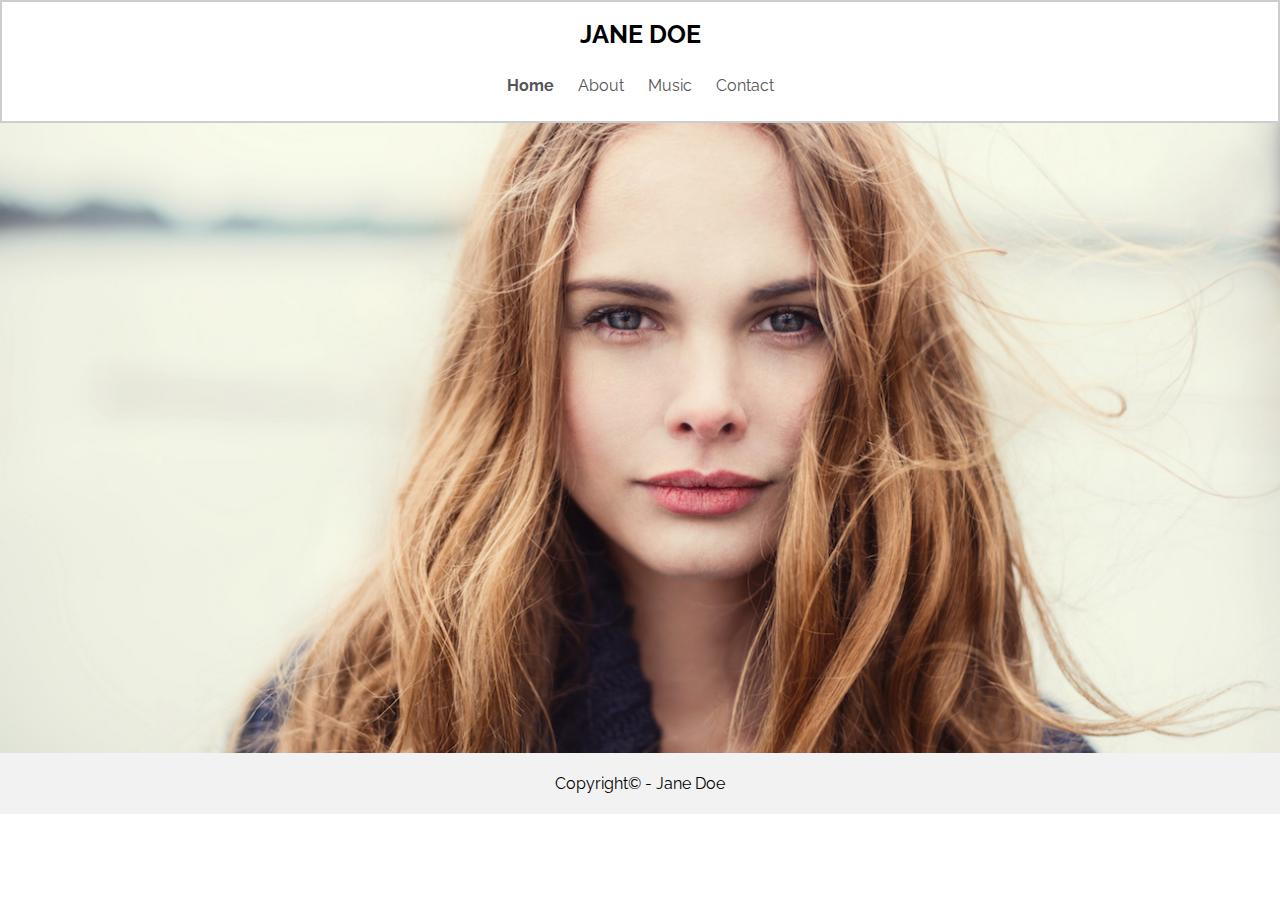
<file: index.html>
<!DOCTYPE html>
<html>
<head>
  <meta charset="utf-8">
  <title>Jane Doe - Home</title>
  <link rel="stylesheet" href="css/style.css"/>
</head>
<body>
  <header>
    <h1>Jane Doe</h1>
    <nav>
      <ul>
        <li><a href="index.html" class="active">Home</a></li>
        <li><a href="about.html">About</a></li>
        <li><a href="music.html">Music</a></li>
        <li><a href="contact.html">Contact</a></li>
      </ul>
    </nav>
  </header>
  <main class="home">
  </main>
  <footer>
    <p>Copyright&copy - Jane Doe</p>
  </footer>
</body>
</html>
</file>
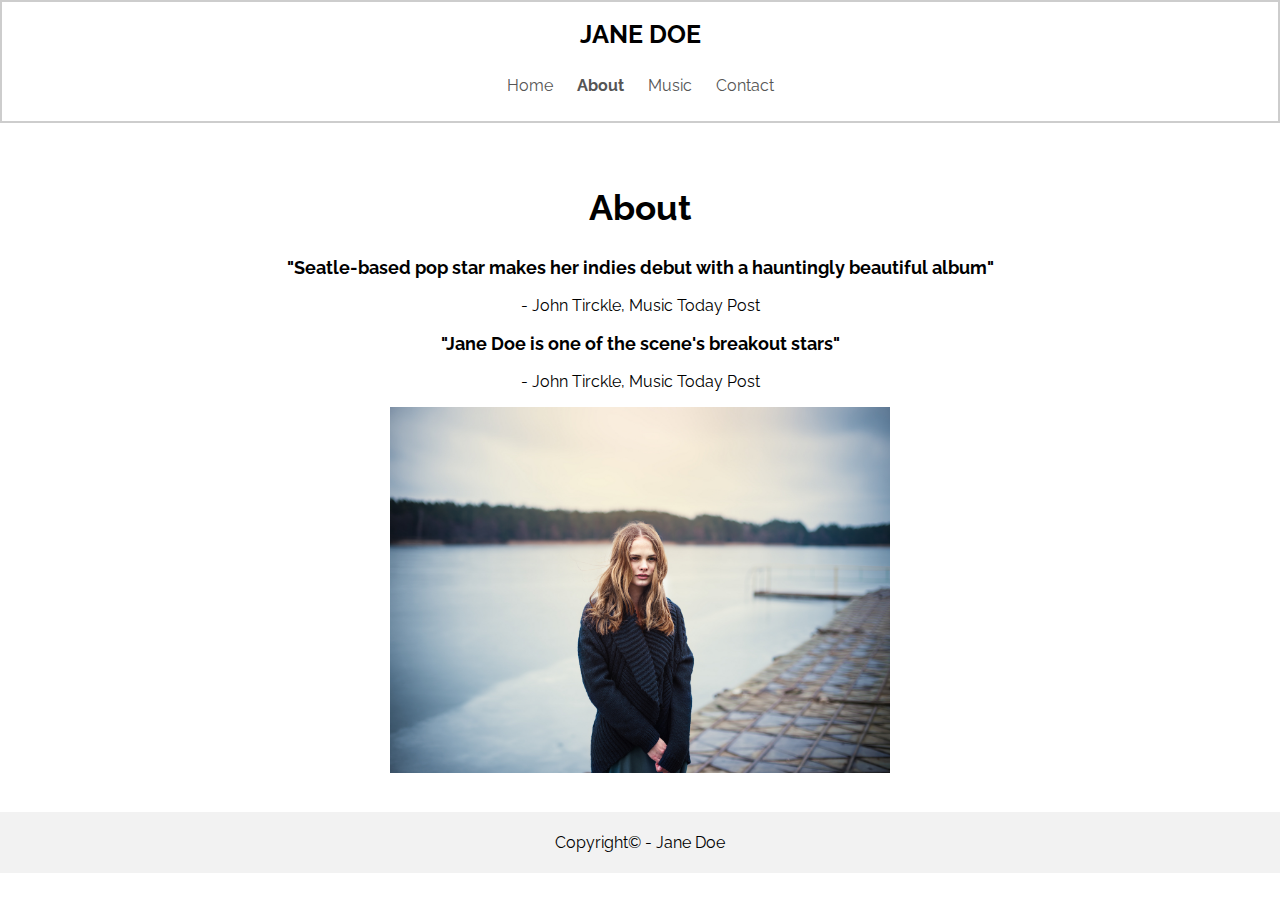
<file: about.html>
<!DOCTYPE html>
<html>
<head>
  <meta charset="utf-8">
  <title>Jane Doe - About</title>
  <link rel="stylesheet" href="css/style.css"/>
</head>
<body>
  <header>
    <h1>Jane Doe</h1>
    <nav>
      <ul>
        <li><a href="index.html">Home</a></li>
        <li><a href="about.html"  class="active">About</a></li>
        <li><a href="music.html">Music</a></li>
        <li><a href="contact.html">Contact</a></li>
      </ul>
    </nav>
  </header>
  <main class="about">
    <h2>About</h2>
    <article>
      <p><cite>"Seatle-based pop star makes her indies debut with a hauntingly beautiful album"</cite>
      - John Tirckle, Music Today Post<p>
    </article>
    <article>
      <p><cite>"Jane Doe is one of the scene's breakout stars"</cite>
      - John Tirckle, Music Today Post</p>
    </article>
    <img src="img/jane2.jpg" alt="Woman at lake"/>
  </main>
  <footer>
    <p>Copyright&copy - Jane Doe</p>
  </footer>
</body>
</html>
</file>
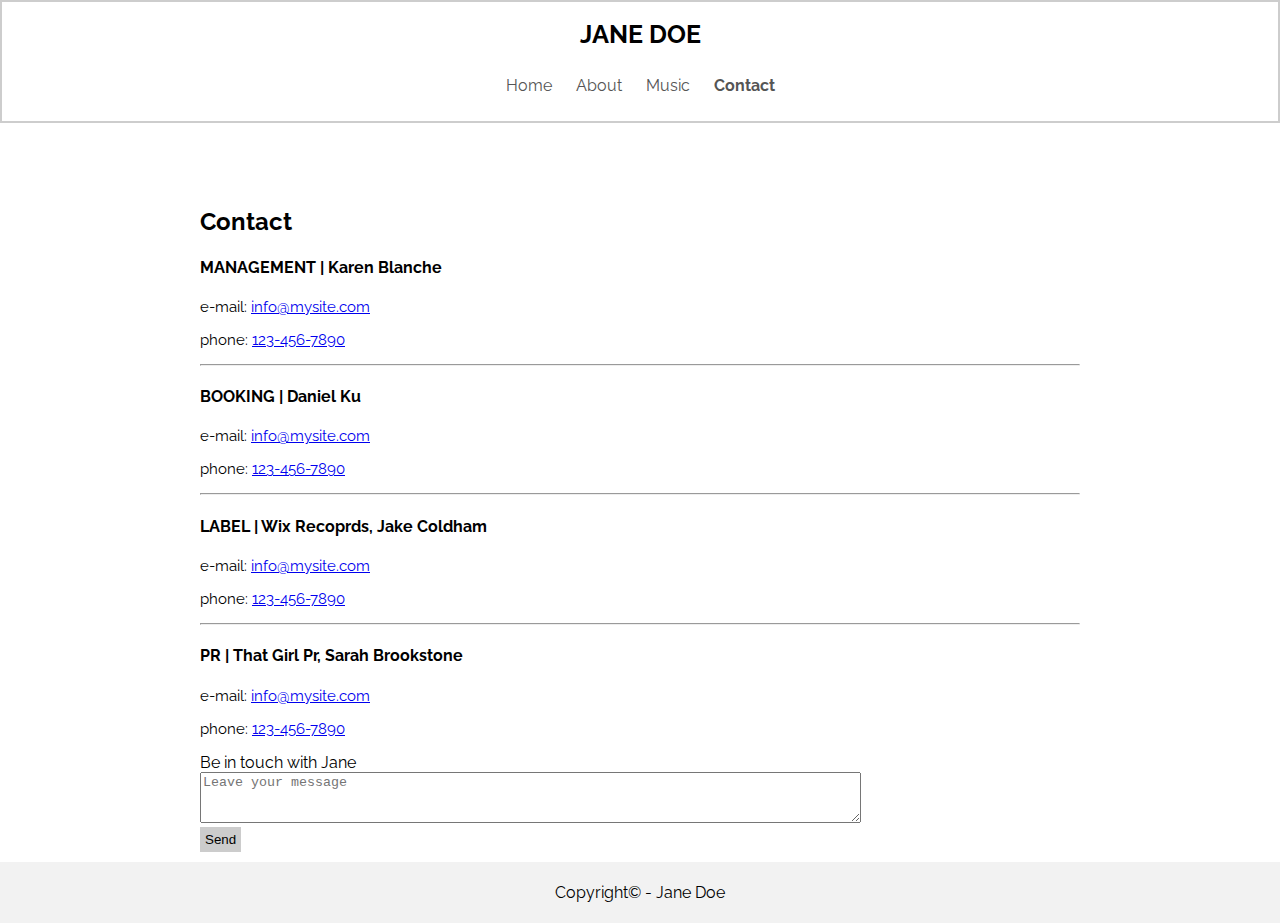
<file: contact.html>
<!DOCTYPE html>
<html>
<head>
  <meta charset="utf-8">
  <title>Jane Doe - Contact</title>
  <link rel="stylesheet" href="css/style.css"/>
</head>
<body>
  <header>
    <h1>Jane Doe</h1>
    <nav>
      <ul>
        <li><a href="index.html">Home</a></li>
        <li><a href="about.html">About</a></li>
        <li><a href="music.html">Music</a></li>
        <li><a href="contact.html" class="active">Contact</a></li>
      </ul>
    </nav>
  </header>
  <main class="contact">
    <h2>Contact</h2>
    <article>
      <h4><span>Management</span> | Karen Blanche</h4>
      <p>e-mail: <a href="mailto:info@mysite.com">info@mysite.com</a></p>
      <p>phone: <a href="tel:123-456-7890">123-456-7890</a></p>
    </article><hr>
    <article>
      <h4><span>Booking</span> | Daniel Ku</h4>
      <p>e-mail: <a href="mailto:info@mysite.com">info@mysite.com</a></p>
      <p>phone: <a href="tel:123-456-7890">123-456-7890</a></p>
    </article><hr>
    <article>
      <h4><span>Label</span> | Wix Recoprds, Jake Coldham</h4>
      <p>e-mail: <a href="mailto:info@mysite.com">info@mysite.com</a></p>
      <p>phone: <a href="tel:123-456-7890">123-456-7890</a></p>
    <article>
    </article><hr>
      <h4><span>Pr</span> | That Girl Pr, Sarah Brookstone</h4>
      <p>e-mail: <a href="mailto:info@mysite.com">info@mysite.com</a></p>
      <p>phone: <a href="tel:123-456-7890">123-456-7890</a></p>
    </article>
    <form>
      <label for="msgToJane">Be in touch with Jane</label><br>
      <textarea name="msgToJane" id="msgToJane" rows="3" cols="80" placeholder="Leave your message"></textarea><br>
      <button type="submit">Send</button>
    </form>
  </main>
  <footer>
    <p>Copyright&copy - Jane Doe</p>
  </footer>
</body>
</html>
</file>
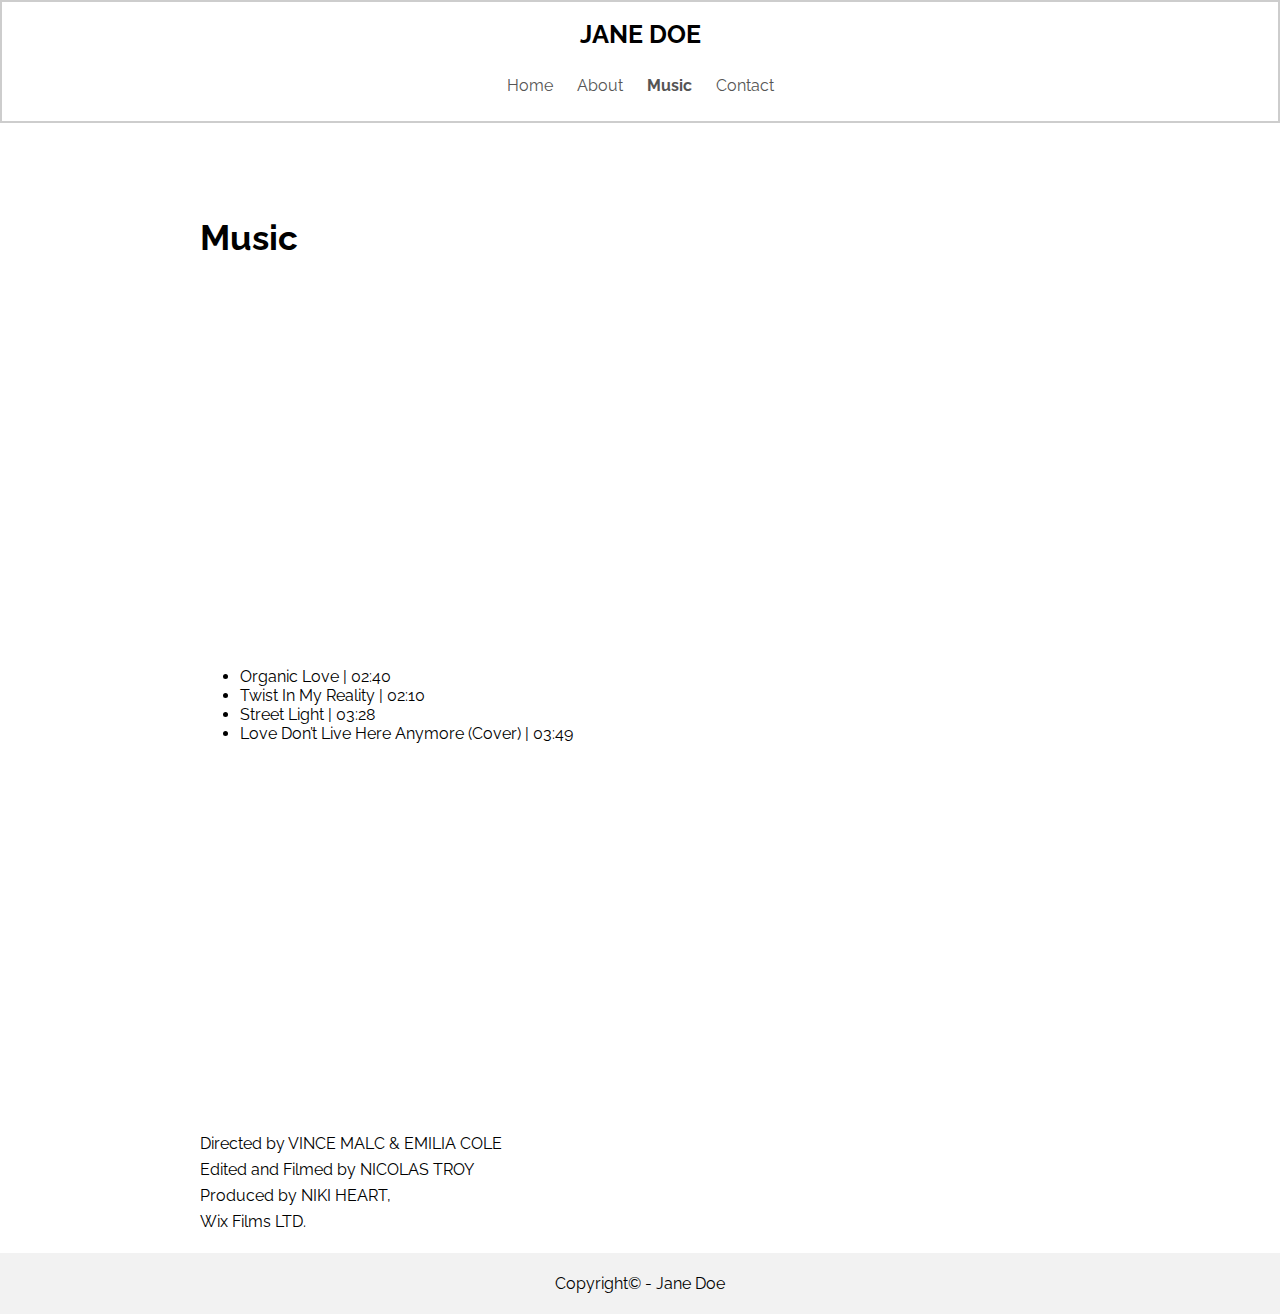
<file: music.html>
<!DOCTYPE html>
<html>
<head>
  <meta charset="utf-8">
  <title>Jane Doe - Music</title>
  <link rel="stylesheet" href="css/style.css"/>
</head>
<body>
  <header>
    <h1>Jane Doe</h1>
    <nav>
      <ul>
        <li><a href="index.html">Home</a></li>
        <li><a href="about.html">About</a></li>
        <li><a href="music.html" class="active">Music</a></li>
        <li><a href="contact.html">Contact</a></li>
      </ul>
    </nav>
  </header>
  <main class="music">
    <h2>Music</h2>
    <article>
      <iframe src="https://player.vimeo.com/video/135166028" width="640" height="360" frameborder="0" allow="autoplay; fullscreen" allowfullscreen></iframe>
      <ul>
        <li>Organic Love | 02:40</li>
        <li>Twist In My Reality | 02:10</li>
        <li>Street Light | 03:28</li>
        <li>Love Don’t Live Here Anymore (Cover) | 03:49</li>
      </ul>
    </ul>
    </article>
    <article>
      <iframe src="https://player.vimeo.com/video/134861419" width="640" height="360" frameborder="0" allow="autoplay; fullscreen" allowfullscreen></iframe>
      <p>Directed by VINCE MALC & EMILIA COLE</p>
      <p>Edited and Filmed by NICOLAS TROY</p>
      <p>Produced by NIKI HEART,</p>
      <p>Wix Films LTD.</p>
</article>
  </main>
  <footer>
    <p>Copyright&copy - Jane Doe</p>
  </footer>
</body>
</html>
</file>
<file: css/style.css>
@import url('https://fonts.googleapis.com/css?family=Raleway:400,700&display=swap');

body {
  margin: 0;
  padding: 0;
  font-family: 'Raleway', sans-serif;
}

header {
  text-align: center;
  border: 2px solid #cdcdcd;
}

header h1 {
  text-transform: uppercase;
  font-size: 25px;
}

header nav ul {
  padding: 0;
  list-style: none;
}

header nav ul li {
  display: inline-block;
  padding: 10px;
}

header nav ul li a {
  text-decoration: none;
  color: #555;
  font-weight: normal;
}

header nav ul li a.active {
  font-weight: 700;
}

footer {
  text-align: center;
  background-color: #f2f2f2;
  padding: 5px;
}

main.home {
  background-image: url('../img/jane.jpg');
  background-position: center;
  background-repeat: no-repeat;
  background-size: cover;
  width: 100%;
  height: 70vh;
}

main.about {
  text-align: center;
  padding: 35px 15px;
}

main.music h2,
main.about h2 {
  font-size: 35px;
}

main.about cite {
  display: block;
  font-style: normal;
  font-weight: bold;
  font-size: 18px;
  margin: 18px 0;
}

main.about img {
  width: 500px;
}

main.contact span {
  text-transform: uppercase;
}

main.music,
main.contact {
  padding: 65px 200px 10px;
}

main.contact p {
  font-size: 15px;
}

main.contact button {
  border: none;
  padding: 5px;
  background-color: #ccc;
}

main.music p {
  line-height: 10px;
}

main.music iframe {
  width: 500px;
}
</file>
